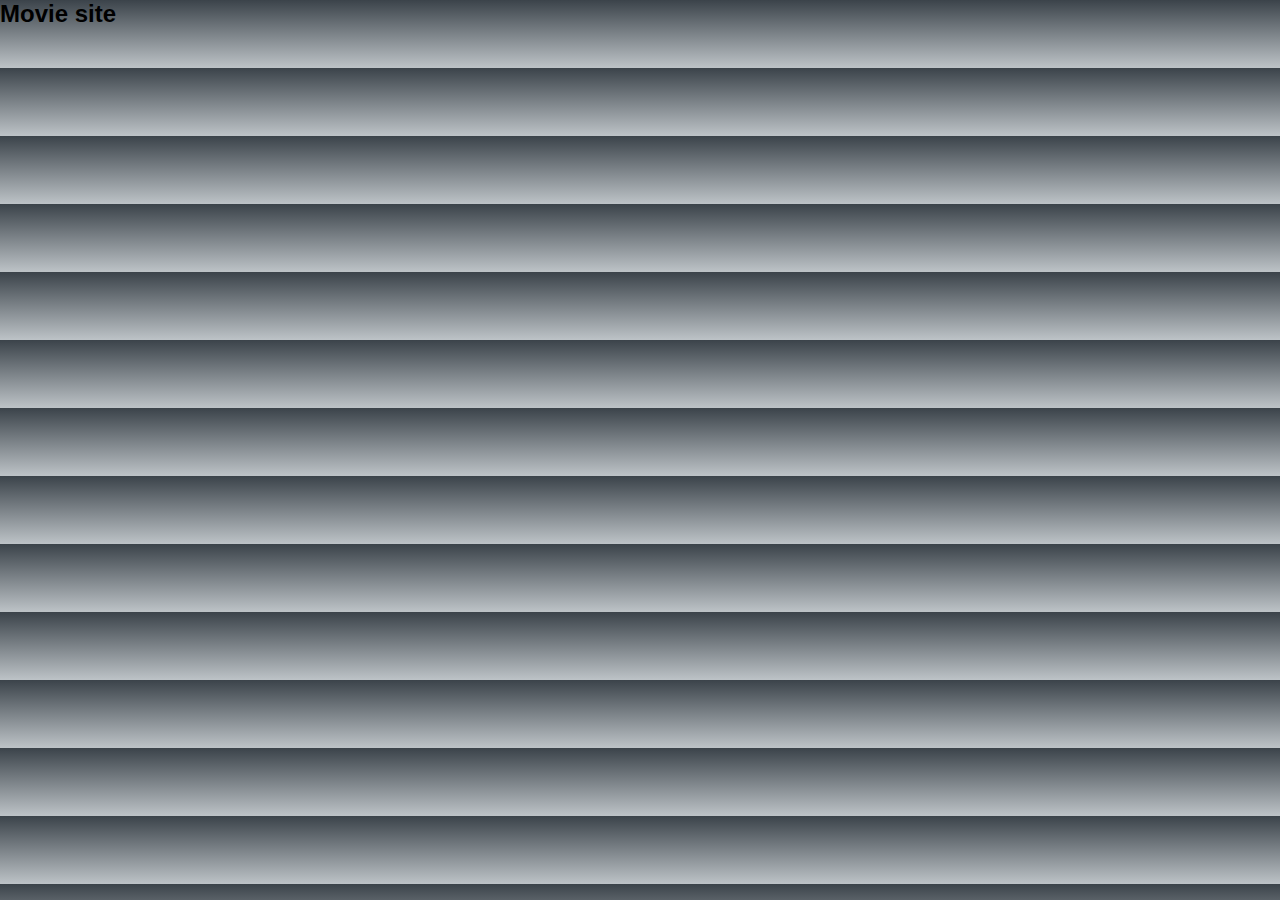
<file: index.html>
<!DOCTYPE html>
<html lang="en">
<head>
    <meta charset="UTF-8">
    <meta name="viewport" content="width=device-width, initial-scale=1.0">
    <link rel="stylesheet" href="style.css">
    <title>Movie website</title>
</head>
<body>
    <h2>Movie site</h2>
    <div class="carousel-wrapper">
        <button id="left-arrow" class="arrow">&#10094;</button>
        <div id="trending" class="carousel"></div>
        <button id="right-arrow" class="arrow">&#10095;</button>
    </div>

    <script src="script.js"></script>
</body>
</html>
</file>
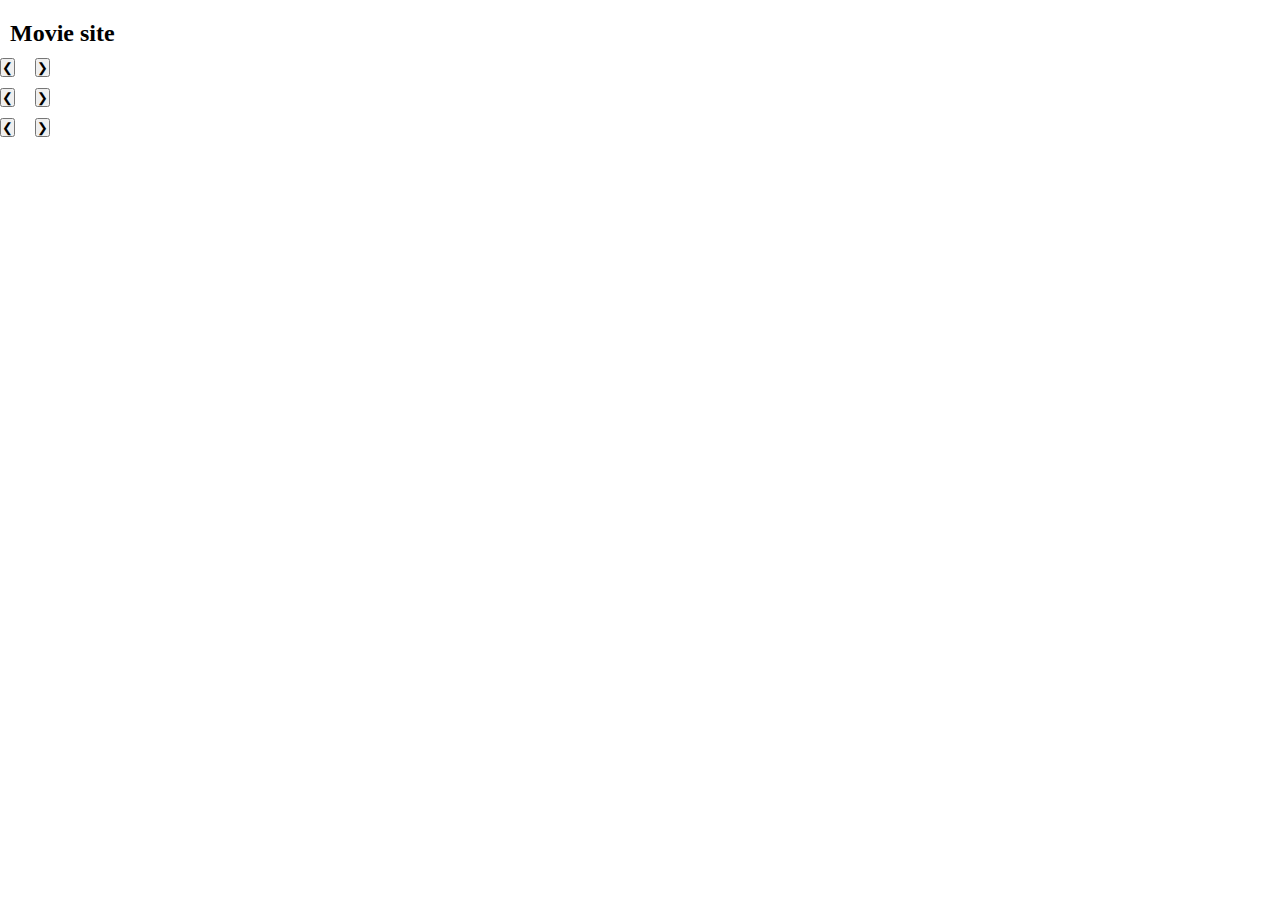
<file: js practice/New folder/index.html>
<!DOCTYPE html>
<html lang="en">
<head>
    <meta charset="UTF-8">
    <meta name="viewport" content="width=device-width, initial-scale=1.0">
    <link rel="stylesheet" href="style.css">
    <title>Movie website</title>
</head>
<body>
    <h2>Movie site</h2>
    <div class="carousel-wrapper">
        <button class="left-arrow" class="arrow">&#10094;</button>
        <div id="trending" class="carousel"></div>
        <button class="right-arrow" class="arrow">&#10095;</button>
    </div>
    <div class="carousel-wrapper">
        <button class="left-arrow" class="arrow">&#10094;</button>
        <div id="popular" class="carousel"></div>
        <button class="right-arrow" class="arrow">&#10095;</button>
    </div>
    <div class="carousel-wrapper">
        <button class="left-arrow" class="arrow">&#10094;</button>
        <div id="topRated" class="carousel"></div>
        <button class="right-arrow" class="arrow">&#10095;</button>
    </div>

    <script src="script.js"></script>
</body>
</html>
</file>
<file: style.css>
*{
    margin:0;
    padding:0;
    box-sizing:border-box;
    font-family: Poppins, sans-serif;
}
body{
background: #bdc3c7;
background: -webkit-linear-gradient(to left, #2c3e50, #bdc3c7); 
background: linear-gradient(to bottom, #3b434a, #bdc3c7); 

}
nav{
    width:100%;
    height:70px;
    background:#14213d;          
    color:#fff;
    display:flex;
    align-items:center;
    justify-content:space-between;
    padding:0 40px;
    box-shadow:0 2px 10px rgba(0,0,0,0.2);
    margin-bottom:10px;
}

nav div{
    display:flex;
    align-items:center;
}

nav .links a{
    color:#e5e5e5;
    margin:0 15px;
    text-decoration:none;
    font-size:16px;
    position:relative;
    transition:0.3s;
}

nav .links a:hover{
    color:#fca311;
}

nav .links a::after{
    content:"";
    position:absolute;
    left:0;
    bottom:-3px;
    width:0%;
    height:2px;
    background:#fca311;
    transition:0.3s;
}

nav .links a:hover::after{
    width:100%;
}

.searchBar{
    background:#00000050;
    padding:6px 12px;
    border-radius:20px;
    display:flex;
    align-items:center;
    gap:10px;
}

.searchBar img{
    width:18px;
    filter:invert(1);
}

.searchBar input{
    border:none;
    outline:none;
    background:transparent;
    color:#fff;
    width:140px;
}

.searchBar input::placeholder{
    color:#e5e5e5aa;
}

body>h3{
  margin-left:10px;
}

.trendingDropDown{
  display:flex;
  justify-content:space-between;
  margin:0px 10px;
}
.carousel-wrapper {
  position: relative;
  display: flex;
  align-items: center;
  width: 100%;
  overflow: hidden;
  margin: 10px 0;
}
    .carousel {
      display: flex;
      gap: 15px;
      overflow-x: auto;
      scroll-behavior: smooth;
      padding: 10px;
    }

    .carousel::-webkit-scrollbar {
      display: none;
    }

.arrow {
  position: absolute;
  z-index: 10;
  background: rgba(20, 20, 20, 0.55);
  color: white;
  border: none;
  font-size: 2rem;
  cursor: pointer;
  border-radius: 50%;
  top: 50%;
  height: 48px;
  width: 48px;
  transform: translateY(-50%);
  display: flex;
  align-items: center;
  justify-content: center;
  backdrop-filter: blur(4px);
  transition: 0.25s ease;
  opacity: 0;
}
.carousel-wrapper:hover .arrow {
  opacity: 1;
}

.arrow:hover {
  background: rgba(63, 63, 63, 0.25);
  color: #000;
  transform: translateY(-50%) scale(1.15);
  z-index: 10;
}

.left-arrow {
  left: 10px;
}

.right-arrow {
  right: 10px;
}

.movie-card {
  min-width: 250px;  
  max-width: 250px;
  flex-shrink: 0;     
  border: 1px solid #6c6c6c;
  border-radius: 10px;
  padding: 15px;
  background:rgb(180, 197, 197);
  display: flex;
  flex-direction: column;
  align-items: center;
}
    .movie-title {
      text-align: center;
      font-size: 1.2rem;
      margin-bottom: 10px;
    }

    .movie-poster {
      width:150px;
      height:150px;
      border-radius: 8px;
      margin-bottom: 10px;
    }
    .rating {
      font-size: 1rem;
      font-weight: bold;
    }

  .movie-card div{
    display: flex;
    gap:15px;
  }

.overview {
  display: -webkit-box;
  font-style:justify;
  -webkit-line-clamp: 4;  
  -webkit-box-orient: vertical;
  overflow: hidden;
  text-overflow: ellipsis;
  margin-bottom: 10px;
}

.overview.expanded {
  -webkit-line-clamp: unset;
}

.see-more {
  background: #007BFF;
  color: white;
  border: none;
  padding: 6px 12px;
  border-radius: 5px;
  cursor: pointer;
  margin-bottom: 10px;
}
  .see-more:hover {
    background: #0056b3;
  }
</file>
<file: js practice/New folder/style.css>
*{
    padding: 0;
    margin:0;
}
h2{
    margin:20px 0px 0px 10px;
}
.carousel-wrapper {
  position: relative;
  display: flex;
  align-items: center;
  width: 100%;
  overflow: hidden;
  margin: 10px 0;

    .carousel {
      display: flex;
      gap: 15px;
      overflow-x: auto;
      scroll-behavior: smooth;
      padding: 10px;
    }

    .carousel::-webkit-scrollbar {
      display: none;
    }
}

.movie-card {
  min-width: 250px;  
  max-width: 250px;
  flex-shrink: 0;     
  border-radius: 10px;
}
.arrow {
  position: absolute;
  z-index: 10;
  background: rgba(0, 0, 0, 0.6);
  color: white;
  border: none;
  font-size: 2rem;
  cursor: pointer;
  border-radius: 50%;
  top: 50%;
  height: 50px;
  width: 50px;
  transform: translateY(-50%);
  display: flex;
  align-items: center;
  justify-content: center;
  transition: background 0.2s ease;
  opacity: 0;
}
.carousel-wrapper:hover .arrow {
  opacity: 1;
}
.arrow:hover {
  background: rgba(0, 0, 0, 0.8);
}
.arrow.left {
  left: 10px;
}

.arrow.right {
  right: 10px;
}

.movie-card {
  border: 1px solid #ccc;
  border-radius: 10px;
  padding: 15px;
  background: #fff;
  display: flex;
  flex-direction: column;
  align-items: center;

    .movie-title {
      text-align: center;
      font-size: 1.2rem;
      margin-bottom: 10px;
    }

    .movie-poster {
      width:150px;
      height:150px;
      border-radius: 8px;
      margin-bottom: 10px;
    }
    .rating {
      font-size: 1rem;
      font-weight: bold;
    }
  }

.overview {
  display: -webkit-box;
  font-style:justify;
  -webkit-line-clamp: 4;  
  -webkit-box-orient: vertical;
  overflow: hidden;
  text-overflow: ellipsis;
  margin-bottom: 10px;
}

.overview.expanded {
  -webkit-line-clamp: unset;
}

.see-more {
  background: #007BFF;
  color: white;
  border: none;
  padding: 6px 12px;
  border-radius: 5px;
  cursor: pointer;
  margin-bottom: 10px;

    .see-more:hover {
      background: #0056b3;
    }
  }
</file>
